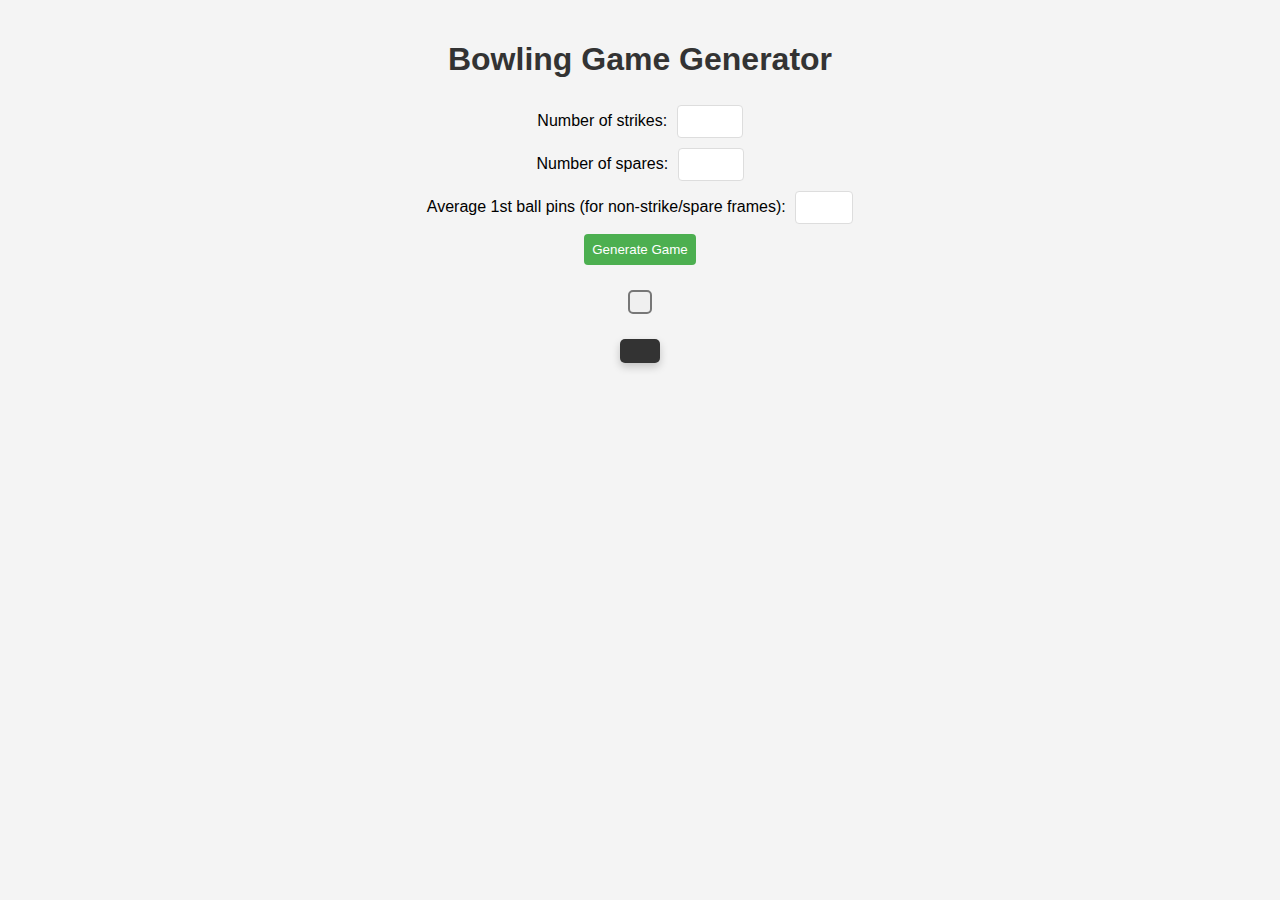
<file: index.html>
<!DOCTYPE html>
<html lang="en">
<head>
    <meta charset="UTF-8">
    <meta name="viewport" content="width=device-width, initial-scale=1.0">
    <title>Bowling Game Generator</title>
    <link rel="stylesheet" href="style.css">
</head>
<body>
    <h1>Bowling Game Generator</h1>

    <div>
        <label for="strikes">Number of strikes:</label>
        <input type="number" id="strikes" name="strikes" min="0" max="12">
    </div>

    <div>
        <label for="spares">Number of spares:</label>
        <input type="number" id="spares" name="spares" min="0" max="10">
    </div>

    <div>
        <label for="avgFirstBall">Average 1st ball pins (for non-strike/spare frames):</label>
        <input type="number" id="avgFirstBall" name="avgFirstBall" min="0" max="9">
    </div>

    <button id="generateButton">Generate Game</button>

    <div id="gameDisplay">
        <!-- Frame by frame scores will be displayed here -->
    </div>

    <div id="totalScore">
        <!-- Total score will be displayed here -->
    </div>

    <script src="script.js"></script>
</body>
</html>
</file>
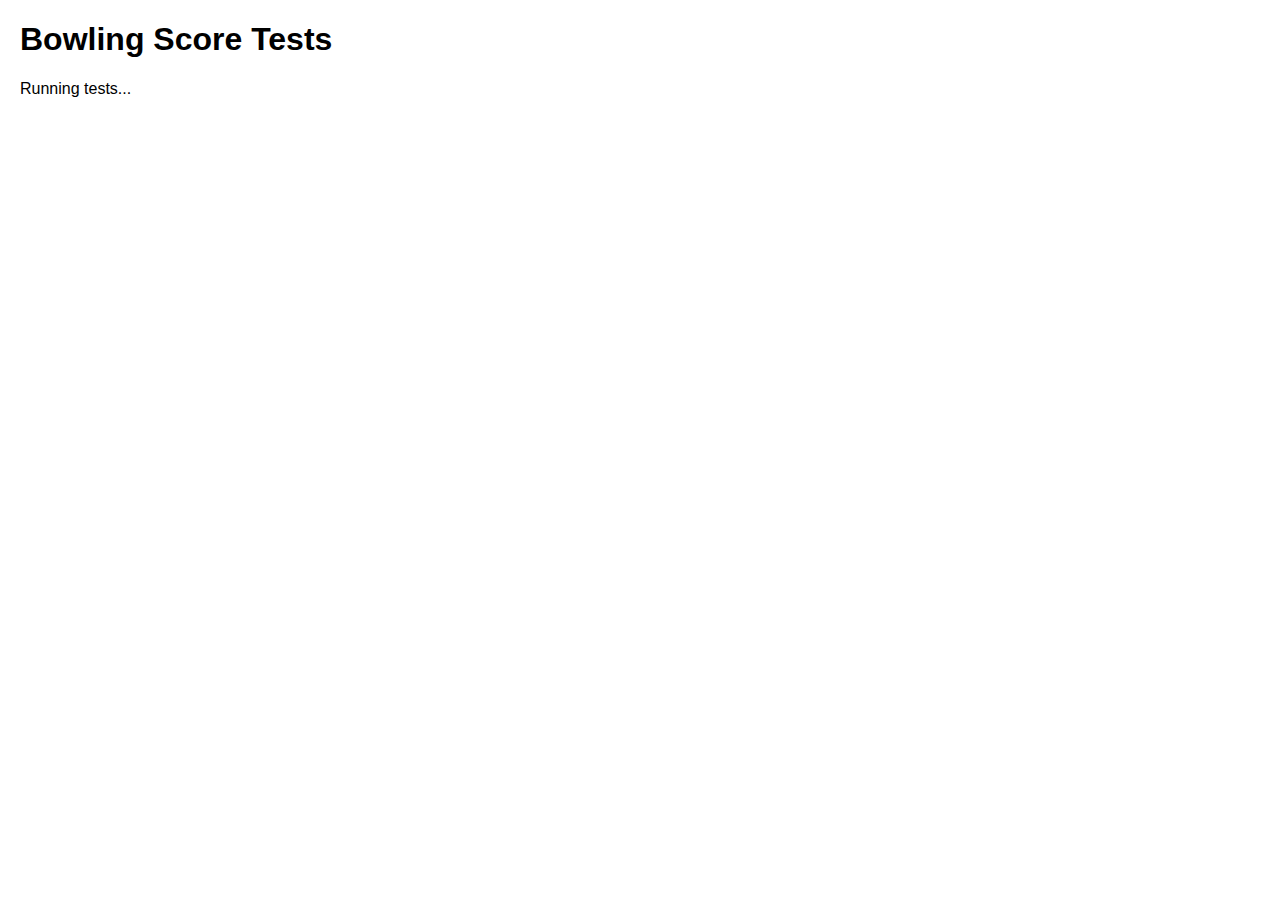
<file: test_runner.html>
<!DOCTYPE html>
<html lang="en">
<head>
    <meta charset="UTF-8">
    <meta name="viewport" content="width=device-width, initial-scale=1.0">
    <title>Bowling Score Tests</title>
    <style>
        body { font-family: sans-serif; margin: 20px; }
        .test-result { margin-bottom: 8px; padding: 5px; border: 1px solid #eee; }
        .passed { background-color: #e6ffe6; color: #006600; }
        .failed { background-color: #ffe6e6; color: #990000; }
    </style>
</head>
<body>
    <h1>Bowling Score Tests</h1>
    <div id="testResults">
        <p>Running tests...</p>
    </div>

    <script src="script.js"></script> 
    <script src="test_game_logic.js"></script>

    <script>
        // This function will be called by test_game_logic.js to update the HTML
        function updateTestResultsOnPage(testName, status, details) {
            const resultsDiv = document.getElementById('testResults');
            if (resultsDiv.innerHTML.includes("Running tests...")) {
                resultsDiv.innerHTML = ''; // Clear "Running tests..." message on first result
            }

            const resultElement = document.createElement('div');
            resultElement.classList.add('test-result');
            resultElement.classList.add(status === 'PASSED' ? 'passed' : 'failed');
            
            let text = `Test: ${testName} - <strong>${status}</strong>`;
            if (details) {
                text += `<br><small>${details}</small>`;
            }
            resultElement.innerHTML = text;
            resultsDiv.appendChild(resultElement);
        }

        // Optional: Call a function to start tests if test_game_logic.js doesn't auto-run
        // window.onload = () => {
        //     if (typeof runAllTests === 'function') { // Assuming runAllTests is defined in test_game_logic.js
        //         runAllTests();
        //     }
        // };
    </script>
</body>
</html>
</file>
<file: style.css>
body {
    font-family: Arial, Helvetica, sans-serif;
    display: flex;
    flex-direction: column;
    align-items: center;
    margin: 20px;
    background-color: #f4f4f4; 
}

h1 {
    color: #333;
}

label {
    margin-right: 5px;
}

input[type="number"], button {
    padding: 8px;
    margin: 5px 0; 
    border-radius: 4px; 
    border: 1px solid #ddd;
}

button {
    background-color: #4CAF50; 
    color: white;
    border: none;
    cursor: pointer;
    transition: background-color 0.3s ease; 
}

button:hover {
    background-color: #45a049; 
}

/* Scorecard Display Area */
#gameDisplay {
    display: flex;
    flex-wrap: wrap; 
    justify-content: center; 
    padding: 10px;
    margin-top: 20px;
    border: 2px solid #777; 
    background-color: #f0f0f0; 
    width: auto; 
    max-width: 1050px; /* Max width for approx 10 frames + margins */
    min-height: auto; 
    border-radius: 5px;
}

.frame {
    display: grid; 
    grid-template-rows: auto 1fr; /* Row 1 for top (number & rolls), Row 2 for score */
    grid-template-columns: auto 1fr; /* Column 1 for frame number, Column 2 for rolls */
    border: 1px solid black;
    width: 90px;  /* Fixed width */
    height: 60px; /* Fixed height */
    margin: 4px;
    background-color: #fff;
    box-shadow: 1px 1px 3px rgba(0,0,0,0.1);
    border-radius: 3px;
}

.frame-number {
    grid-row: 1 / 2;    /* First row */
    grid-column: 1 / 2; /* First column */
    font-size: 0.6em; 
    padding: 3px 2px 0px 3px; /* Top-left padding */
    text-align: left; 
    color: #555;
    font-weight: bold;
    align-self: flex-start; /* Align to the top of the grid cell */
}

.rolls-display {
    grid-row: 1 / 2;    /* First row */
    grid-column: 2 / 3; /* Second column */
    display: flex;
    justify-content: flex-end; /* Align roll boxes to the right (top-right) */
    align-items: flex-start;   /* Align to the top of the grid cell */
    padding: 2px 2px 0 0;  /* Padding for top-right */
}

.roll {
    border: 1px solid #999;
    width: 20px;  
    height: 20px; 
    text-align: center;
    font-size: 0.8em; 
    margin-left: 1px; 
    line-height: 20px; /* Vertically center text */
    background-color: #fff;
    font-weight: bold;
    color: #333;
    box-sizing: border-box;
}

.frame:nth-child(10) .roll { /* Adjust for 3 rolls in 10th frame */
    width: 18px; 
    height: 18px;
    line-height: 18px;
    font-size: 0.7em; 
}


.frame-score {
    grid-row: 2 / 3;     /* Second row */
    grid-column: 1 / -1; /* Span both columns */
    display: flex;
    align-items: center;
    justify-content: center;
    font-size: 1.2em; 
    font-weight: bold;
    color: #000;
    border-top: 1px solid #ccc; /* Separator line */
    margin-top: 2px; /* Small spacing from top row elements */
}

#totalScore {
    font-size: 1.4em; 
    font-weight: bold;
    margin-top: 25px; 
    color: #333;
    padding: 12px 20px;
    background-color: #333; 
    color: #fff; 
    border-radius: 5px;
    box-shadow: 0 4px 8px rgba(0,0,0,0.2);
}

/* Responsive adjustments */
@media (max-width: 1050px) { 
    #gameDisplay {
        justify-content: space-around; 
    }
}

@media (max-width: 520px) { 
     .frame {
        width: 80px; 
        height: 55px; /* Slightly smaller frame */
    }
    .roll {
        width: 18px;
        height: 18px;
        line-height: 18px;
        font-size: 0.75em;
    }
     .frame:nth-child(10) .roll {
        width: 16px; 
        height: 16px;
        line-height: 16px;
        font-size: 0.65em;
    }
    .frame-score{
        font-size: 1.1em;
    }
    #totalScore {
        font-size: 1.2em;
    }
}

@media (max-width: 420px) { 
    .frame {
        width: calc(50% - 8px); /* Two frames per row, accounting for margin */
        height: auto; 
        min-height: 55px; 
        font-size: 0.9em; 
    }
     .roll {
        width: 15px;
        height: 15px;
        line-height: 15px;
        font-size: 0.65em;
    }
    .frame:nth-child(10) .roll {
         width: 14px;
         height: 14px;
         line-height: 14px;
         font-size:0.6em;
    }
    .frame-score {
        font-size: 1em;
    }
}
</file>
